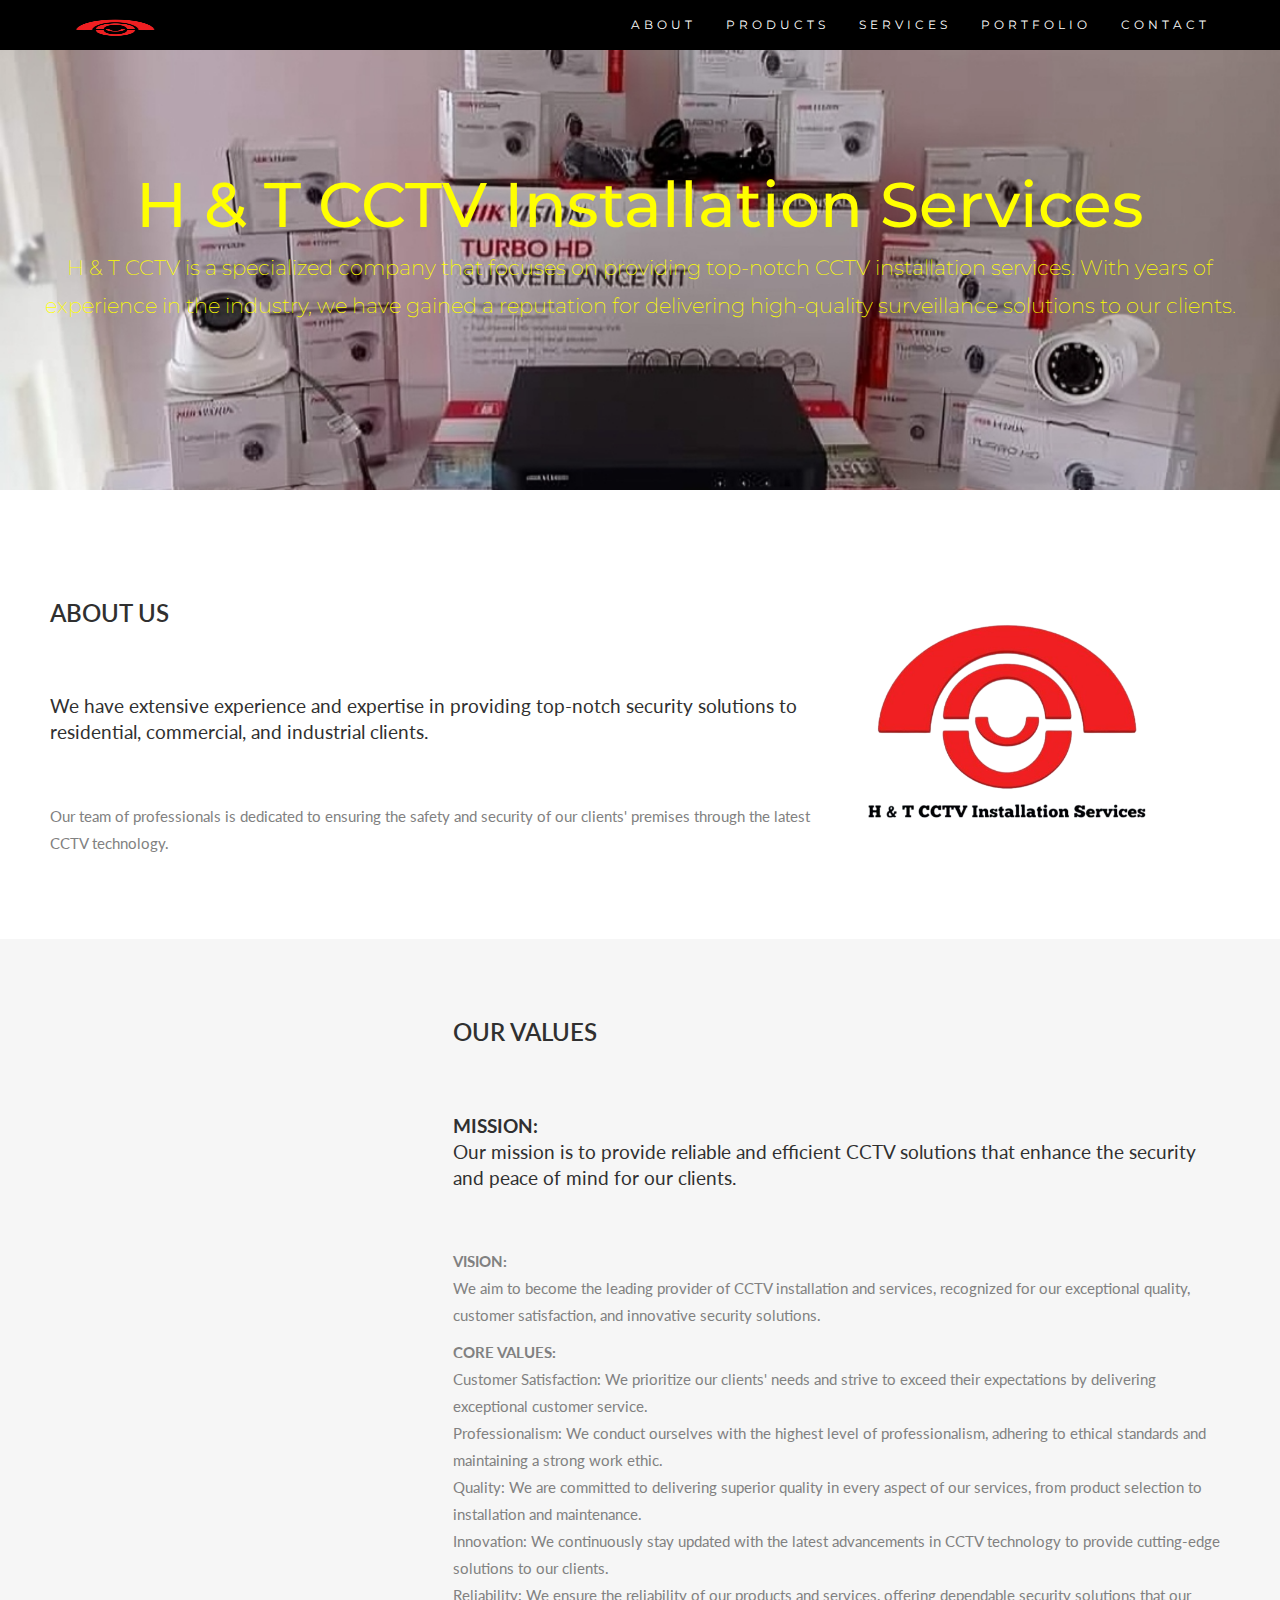
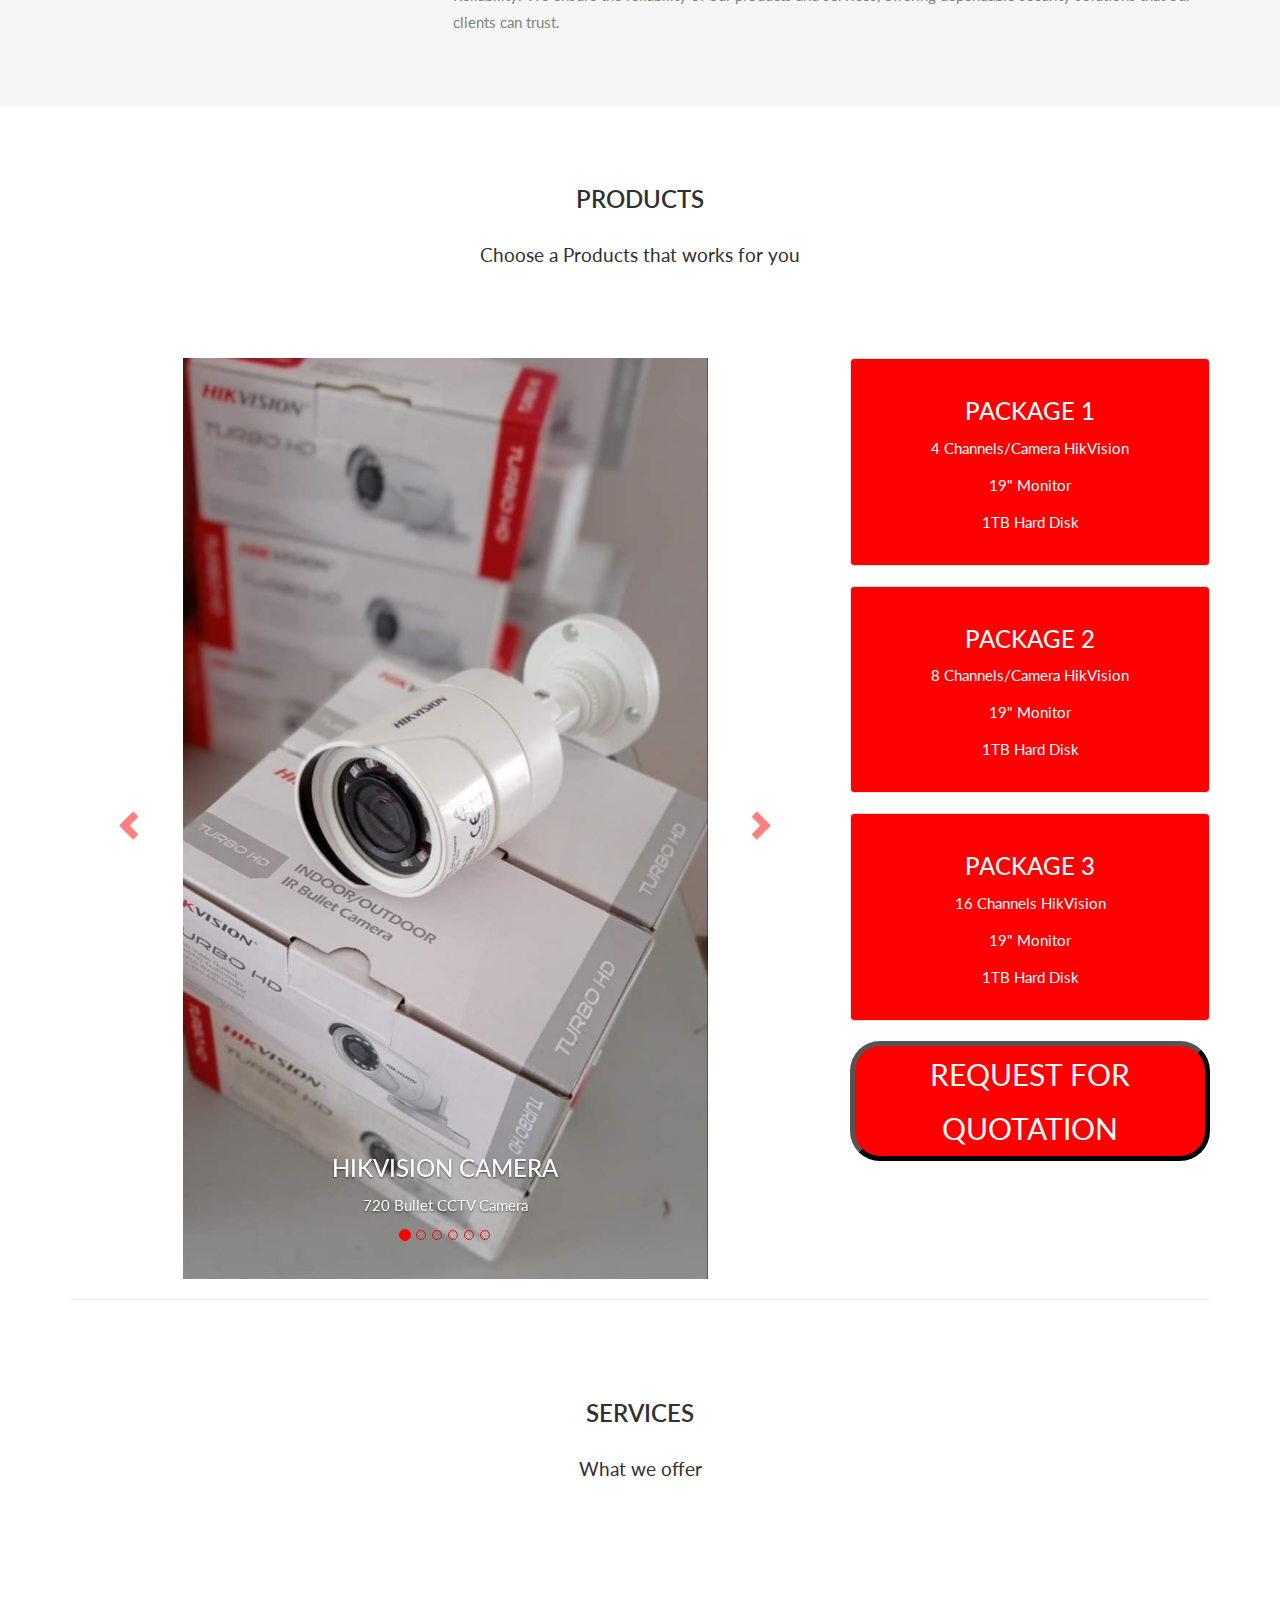
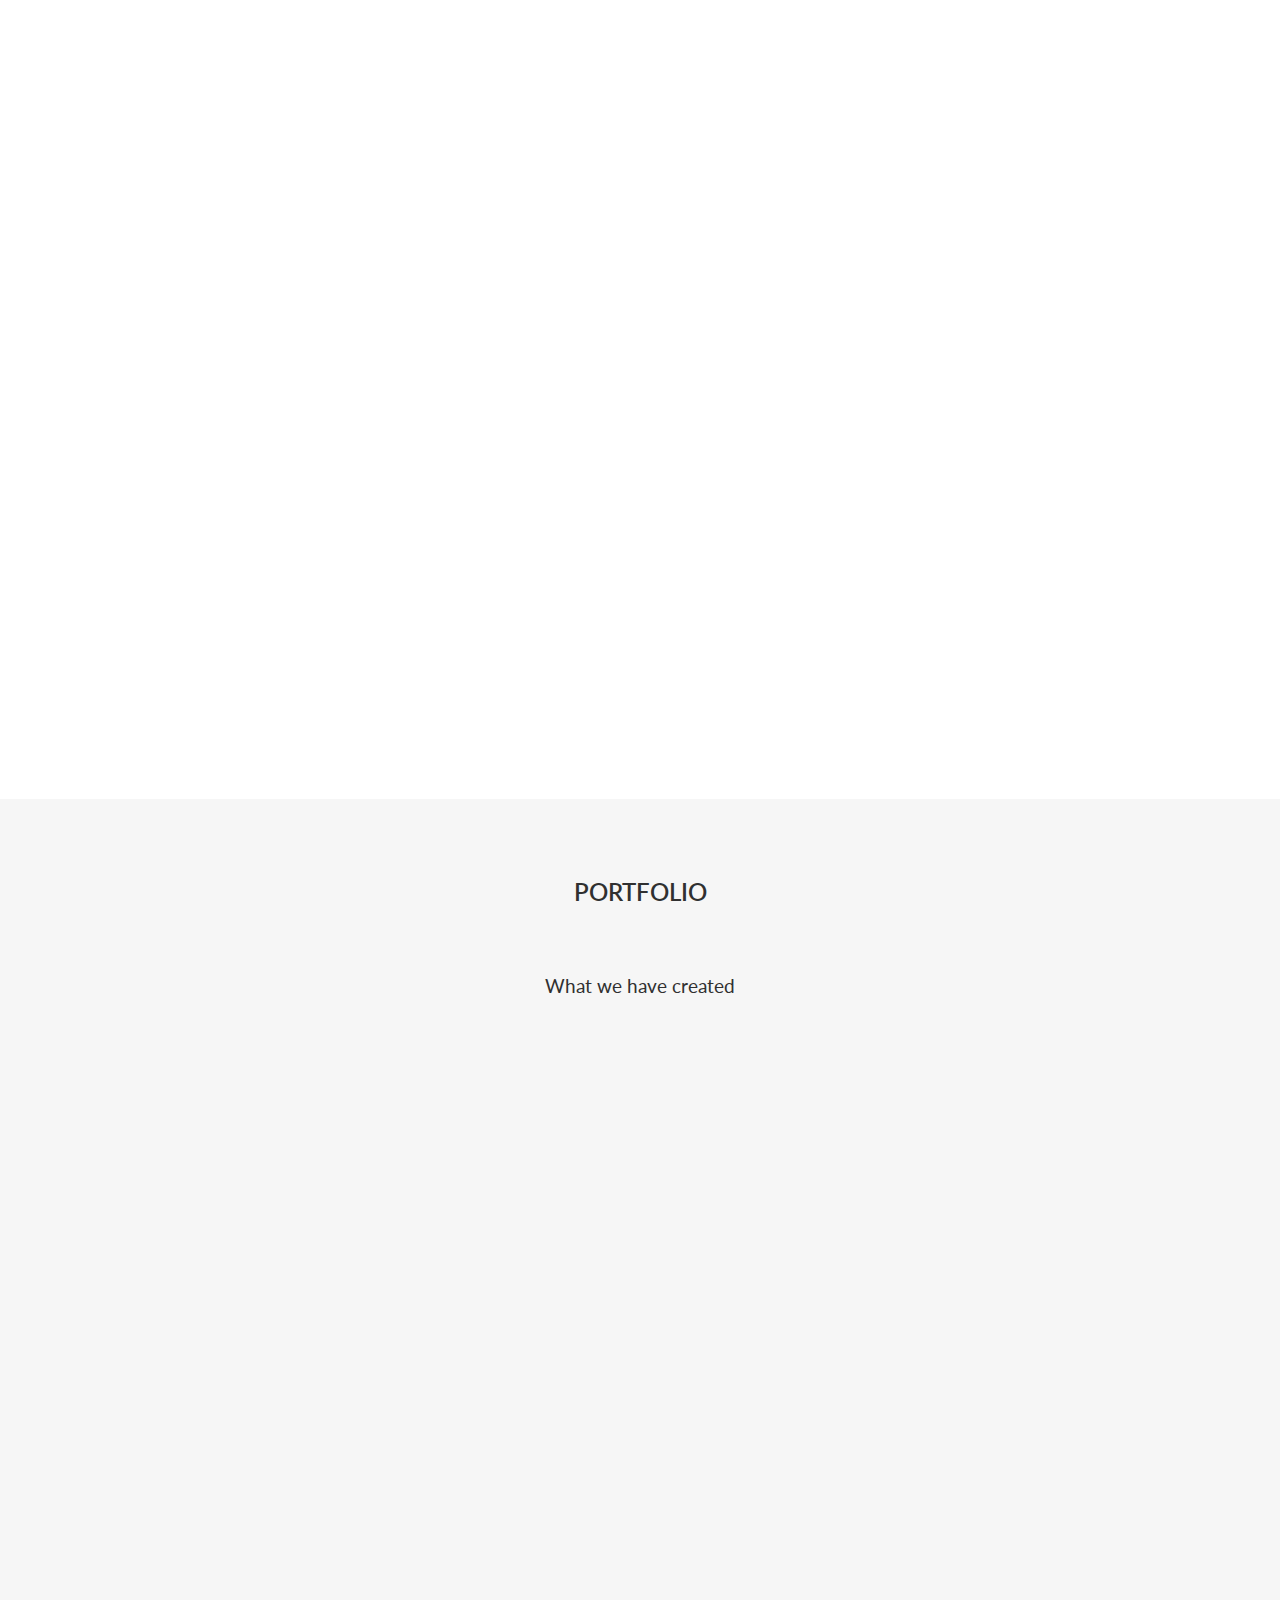
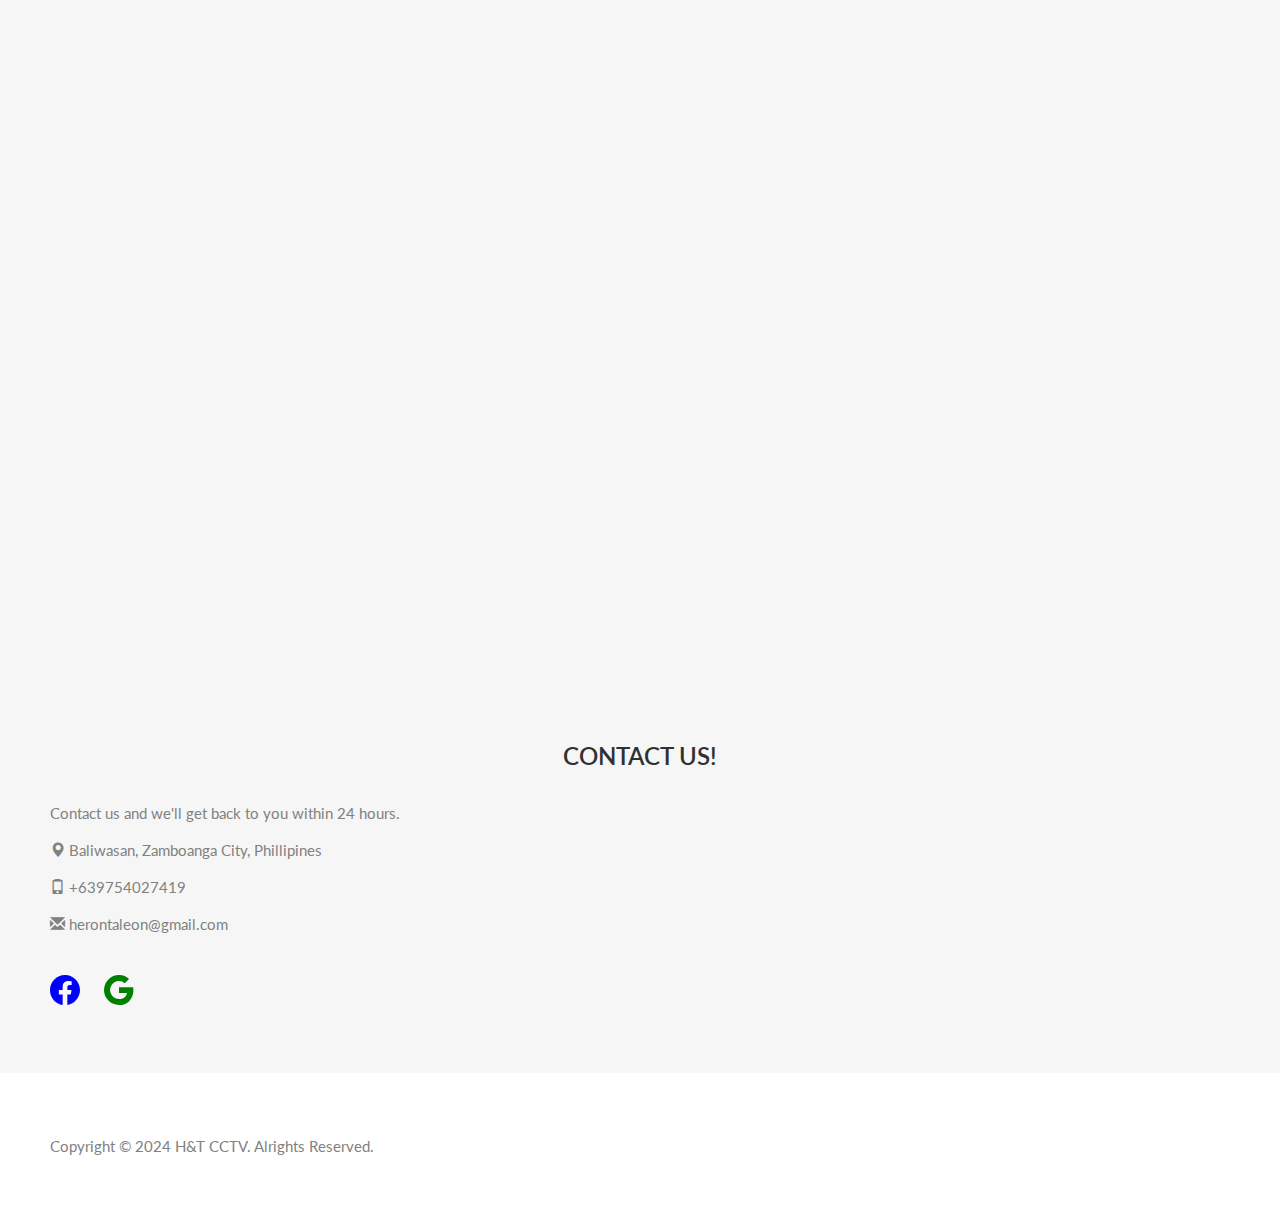
<file: index.html>
<!DOCTYPE html>
<html lang="en">
<head>
  <!-- Theme Made By www.w3schools.com -->
  <title>H & T CCTV Installation Services</title>
  <meta charset="utf-8">
  <meta name="viewport" content="width=device-width, initial-scale=1">
  <link rel="stylesheet" href="https://maxcdn.bootstrapcdn.com/bootstrap/3.4.1/css/bootstrap.min.css">
  <link href="https://fonts.googleapis.com/css?family=Montserrat" rel="stylesheet" type="text/css">
  <link href="https://fonts.googleapis.com/css?family=Lato" rel="stylesheet" type="text/css">
  <link rel="stylesheet" href="template.css">
  <link rel="stylesheet" href="our-team.css">
  
  
  
  
  
  
  <script src="https://ajax.googleapis.com/ajax/libs/jquery/3.7.1/jquery.min.js"></script>
  <script src="https://maxcdn.bootstrapcdn.com/bootstrap/3.4.1/js/bootstrap.min.js"></script>
  
</head>
<body id="myPage" data-spy="scroll" data-target=".navbar" data-offset="60">

<nav class="navbar navbar-default navbar-fixed-top">
  <div class="container">
    <div class="navbar-header">
      <button type="button" class="navbar-toggle" data-toggle="collapse" data-target="#myNavbar">
        <span class="icon-bar"></span>
        <span class="icon-bar"></span>
        <span class="icon-bar"></span>                        
      </button>
      <a class="navbar-brand" href="#myPage">
        <img class="logo-top" src="img/imon.png">
      </a>
    </div>
    <div class="collapse navbar-collapse" id="myNavbar">
      <ul class="nav navbar-nav navbar-right">
        <li><a href="#about">ABOUT</a></li>
        <li><a href="#pricing">PRODUCTS</a></li>
        <li><a href="#services">SERVICES</a></li>
        <li><a href="#portfolio">PORTFOLIO</a></li>
        
        <li><a href="#contact">CONTACT</a></li>
      </ul>
    </div>
  </div>
</nav>


  
  

<div class="jumbotron text-center">
  
  <h1>H & T CCTV Installation Services</h1> 
  <p>
    H & T CCTV is a specialized company that focuses on providing top-notch CCTV installation services. With years of experience in the industry, we have gained a reputation for delivering high-quality surveillance solutions to our clients.
  </p> 
  
</div>

<!-- Container (About Section) -->
<div id="about" class="container-fluid">
  <div class="row">
    <div class="col-sm-8">
      <h2>About Us</h2><br>
      <h4>We have extensive experience and expertise in providing top-notch security solutions to residential, commercial, and industrial clients.</h4><br>
      
      <p>Our team of professionals is dedicated to ensuring the safety and security of our clients' premises through the latest CCTV technology.</p>
      
    
    </div>
    <div class="col-sm-4">
      <img class="logo-about" src="img/imon2.png">
     
    </div>
  </div>
</div>

<div class="container-fluid bg-grey">
  <div class="row">
    <div class="col-sm-4">
      <span class="glyphicon glyphicon- slideanim">
        <img class="values-logo" src="img/values2.png">
      </span>
    </div>
    <div class="col-sm-8">
      <h2>Our Values</h2><br>
      <h4><strong>MISSION:</strong> <br>Our mission is to provide reliable and efficient CCTV solutions that enhance the security and peace of mind for our clients.</h4><br>
      <p><strong>VISION:</strong> <br>We aim to become the leading provider of CCTV installation and services, recognized for our exceptional quality, customer satisfaction, and innovative security solutions.</p>
      
       <p><strong>CORE VALUES:</strong><br> Customer Satisfaction: We prioritize our clients' needs and strive to exceed their expectations by delivering exceptional customer service.<br>
         Professionalism: We conduct ourselves with the highest level of professionalism, adhering to ethical standards and maintaining a strong work ethic.<br>
         Quality: We are committed to delivering superior quality in every aspect of our services, from product selection to installation and maintenance.<br>
         Innovation: We continuously stay updated with the latest advancements in CCTV technology to provide cutting-edge solutions to our clients.<br>
         Reliability: We ensure the reliability of our products and services, offering dependable security solutions that our clients can trust.
       </p>
      
    </div>
  </div>
</div>

<!-- Container (Products Section) -->
<div id="pricing" class="container-fluid">
  <div class="text-center">
    <h2>Products</h2>
    <h4>Choose a Products that works for you</h4>
  </div>
  

</div>
<div class="border-con">
<div class="container">
<div class="row">
  <div class="col-sm-8">
    <div id="myCarousel" class="carousel slide" data-ride="carousel">
      <!-- Indicators -->
      <ol class="carousel-indicators">
        <li data-target="#myCarousel" data-slide-to="0" class="active"></li>
        <li data-target="#myCarousel" data-slide-to="1"></li>
        <li data-target="#myCarousel" data-slide-to="2"></li>
         <li data-target="#myCarousel" data-slide-to="3"></li>
         <li data-target="#myCarousel" data-slide-to="4"></li>
         <li data-target="#myCarousel" data-slide-to="5"></li>
      </ol>

      <!-- Wrapper for slides -->
      <div class="carousel-inner" role="listbox">
        <div class="item active">
          <img src="img/product2.jpg" alt="Image">
          <div class="carousel-caption">
            <h3>HIKVISION CAMERA</h3>
            <p>720 Bullet CCTV Camera</p>
          </div>      
        </div>

        <div class="item">
          <img src="img/product01.jpg" alt="Image">
          <div class="carousel-caption">
            <h3>HIKVISION DVR</h3>
            <p>4,8,16 channel DVR</p>
          </div>      
        </div>
        
         <div class="item">
          <img src="img/product001.jpeg" alt="Image">
          <div class="carousel-caption">
            <h3>N-VISION LED MONITOR</h3>
            <p>19" led Monitor</p>
          </div>      
        </div>
        
            <div class="item">
          <img src="img/product1.jpg" alt="Image">
          <div class="carousel-caption">
            <h3>HIKVISION CAMERA</h3>
            <p>Dome 720 CCTV Camera</p>
          </div>      
        </div>
        
         <div class="item">
          <img src="img/product002.jpg" alt="Image">
          <div class="carousel-caption">
            <h3>Hard DISK DRIVE</h3>
            <p>1TB CCTV HDD</p>
          </div>      
        </div>
        
         <div class="item">
          <img src="img/product003.jpg" alt="Image">
          <div class="carousel-caption">
            <h3>CCTV CABLE</h3>
            <p>Signal CCTV Cables</p>
          </div>      
        </div>
      </div>
   

      <!-- Left and right controls -->
      <a class="left carousel-control" href="#myCarousel" role="button" data-slide="prev">
        <span class="glyphicon glyphicon-chevron-left" aria-hidden="true"></span>
        <span class="sr-only">Previous</span>
      </a>
      <a class="right carousel-control" href="#myCarousel" role="button" data-slide="next">
        <span class="glyphicon glyphicon-chevron-right" aria-hidden="true"></span>
        <span class="sr-only">Next</span>
      </a>
    </div>
  </div>
  <div class="col-sm-4">
    <div class="well">
      <h3>PACKAGE 1</h3>
      <p>4 Channels/Camera HikVision</p>
      <p>19" Monitor</p>
      <p>1TB Hard Disk</p>
      
    </div>
    <div class="well">
      
       <h3>PACKAGE 2</h3>
      <p>8 Channels/Camera HikVision</p>
      <p>19" Monitor</p>
      <p>1TB Hard Disk</p>
       
    </div> 
    <div class="well">
       <h3>PACKAGE 3</h3>
        <p>16 Channels HikVision</p>
         <p>19" Monitor</p>
          <p>1TB Hard Disk</p>
    </div>
    
     
      <a href="https://docs.google.com/forms/d/e/1FAIpQLSddpCe4mUjM_wic-1g5SRvRnNDe8ZgSb0QLu03D4eHTQz943w/viewform"><button class="btn-quotation">
         REQUEST FOR QUOTATION
</button>
</a> 
    
  </div>
</div>
<hr>
</div>
</div>

<!-- Container (Services Section) -->
<div id="services" class="container-fluid text-center">
  <h2>SERVICES</h2>
  <h4>What we offer</h4>
  <br>
  <div class="row slideanim">
    <div class="col-sm-4">
      <span class="glyphicon glyphicon-off logo-small"></span>
      <h4>INSTALLATION</h4>
      <p>Installing a CCTV camera can be a grand way to improve securing in your home or business. </p>
      
    </div>
    <div class="col-sm-4">
     
<svg xmlns="http://www.w3.org/2000/svg" width="40" height="40" fill="red" class="bi bi-eye-fill" viewBox="0 0 16 16">
  <path d="M10.5 8a2.5 2.5 0 1 1-5 0 2.5 2.5 0 0 1 5 0"/>
  <path d="M0 8s3-5.5 8-5.5S16 8 16 8s-3 5.5-8 5.5S0 8 0 8m8 3.5a3.5 3.5 0 1 0 0-7 3.5 3.5 0 0 0 0 7"/>
</svg>
      
      <h4>SURVEILLANCE SYSTEM</h4>
      <p>Having a closed-circuit television (CCTV) camera installed inside your home or business shall a great way go improve security and protect yourself, their our, also your property. By installing CCTV photographic around your property, you can see clearly at all angles, therefore that if one does try to break in or otherwise set harm to yours press your my, you will become able to capture photographic evidence that able be used as evidence to court.</p>
    </div>
    <div class="col-sm-4">
      <span class="glyphicon glyphicon-lock logo-small"></span>
      <h4>MAINTENANCE</h4>
      <p>Closed-circuit television or CCTV maintenance is a preventive measure to ensure that surveillance equipment is operational. It is performed by security and facility teams to pre-identify defects and damages to avoid substandard performance and expensive damage costs.</p>
    </div>
  </div>
  <br><br>
  <div class="row slideanim">
    <div class="col-sm-4">
      <svg xmlns="http://www.w3.org/2000/svg" width="40" height="40" fill="red" class="bi bi-arrow-up-square-fill" viewBox="0 0 16 16">
  <path d="M2 16a2 2 0 0 1-2-2V2a2 2 0 0 1 2-2h12a2 2 0 0 1 2 2v12a2 2 0 0 1-2 2zm6.5-4.5V5.707l2.146 2.147a.5.5 0 0 0 .708-.708l-3-3a.5.5 0 0 0-.708 0l-3 3a.5.5 0 1 0 .708.708L7.5 5.707V11.5a.5.5 0 0 0 1 0"/>
</svg>

      <h4>UPGRADES</h4>
      <p>Every CCTV security system should be updated every half a decade. If it’s been five years since you last updated your system, consider this post as a friendly reminder to do so. Updating your CCTV security system every five years is important. </p>
    </div>
    
    <div class="col-sm-4">
      <span class="glyphicon glyphicon-wrench logo-small"></span>
      <h4 style="color:#303030;">REPAIR OR TROUBLESHOOT</h4>
      <p>CCTV maintenance is a crucial step in ensuring your surveillance system is always up and running. Proactive servicing prevents equipment failure, keeping your surveillance system fully operational.</p>
    </div>
  <a href="https://docs.google.com/forms/d/e/1FAIpQLSddpCe4mUjM_wic-1g5SRvRnNDe8ZgSb0QLu03D4eHTQz943w/viewform">
    <button class="btn-quotation">
         REQUEST FOR A SERVICES
</button>
    </a>
    
    
  </div>
</div>

<!-- Container (Portfolio Section) -->
<div id="portfolio" class="container-fluid text-center bg-grey">
  <h2>Portfolio</h2><br>
  <h4>What we have created</h4>
  <div class="row text-center slideanim">
    <div class="col-sm-4">
      <div class="thumbnail">
        <img src="img/malangas.jpg" alt="Malangas" width="400" height="300">
        <p><strong>NFA Malangas Branch</strong></p>
        <p>Installed 8 Channel HikVision</p>
      </div>
    </div>
    <div class="col-sm-4">
      <div class="thumbnail">
        <img src="img/oakley.jpg" alt="New York" width="400" height="300">
        <p><strong>Oakley KCC Branch</strong></p>
        <p>Installed 8 Channel HikVision</p>
      </div>
    </div>
    <div class="col-sm-4">
      <div class="thumbnail">
        <img src="img/lunzuran.jpg" alt="San Francisco" width="400" height="300">
        <p><strong>LUNZURAN Z.C</strong></p>
        <p>Installed 16 Channel HikVision</p>
      </div>
    </div>
    
  </div>
  <div class="row text-center slideanim">
    <div class="col-sm-4">
      <div class="thumbnail">
        <img src="img/lnsc.jpg" alt="Malangas" width="400" height="300">
        <p><strong>LNSC Laptops</strong></p>
        <p>Installed 4 Channel HikVision</p>
      </div>
    </div>
    <div class="col-sm-4">
      <div class="thumbnail">
        <img src="img/baliwasan.jpg" alt="New York" width="400" height="300">
        <p><strong>BALIWASAN Z.C</strong></p>
        <p>Troubleshoot and Repair</p>
      </div>
    </div>
    <div class="col-sm-4">
      <div class="thumbnail">
        <img src="img/tetuan.jpg" alt="San Francisco" width="400" height="300">
        <p><strong>TETUAN Z.C</strong></p>
        <p>Installed 4 Channel HikVision</p>
      </div>
    </div>
    
  </div>
  
  <div class="row text-center slideanim">
    <div class="col-sm-4">
      <div class="thumbnail">
        <img src="img/kasanyangan.jpg" alt="Malangas" width="400" height="300">
        <p><strong>KASANYANGAN Z.C</strong></p>
        <p>Installed 8 Channel HikVision</p>
      </div>
    </div>
    <div class="col-sm-4">
      <div class="thumbnail">
        <img src="img/ipil.jpg" alt="New York" width="400" height="300">
        <p><strong>NFA Ipil Branch</strong></p>
        <p>Installed 8 Channel HikVision</p>
      </div>
    </div>
    <div class="col-sm-4">
      <div class="thumbnail">
        <img src="img/tumaga.jpg" alt="San Francisco" width="400" height="300">
        <p><strong>TUMAGA Z.C</strong></p>
        <p>Installed 4 Channel HikVision</p>
      </div>
    </div>
    
  <br>
  <a href="profolio.html" target="_blank"><button class="btn btn-default btn-lg">View More</button></a>
  
    
  </div>
  <br>
  
  
</div>



<!-- Container (Our team Section) -->
<div class="container" style="display:none;">
  <div id="contact" class="container-fluid bg-white">
  <h2 class="text-center">OUR TEAM</h2>
  <br>
  <div id="myCarousel" class="carousel slide" data-ride="carousel">
    <!-- Indicators -->
    <ol class="carousel-indicators">
      <li data-target="#myCarousel" data-slide-to="0" class="active"></li>
      <li data-target="#myCarousel" data-slide-to="1"></li>
      <li data-target="#myCarousel" data-slide-to="2"></li>
      <li data-target="#myCarousel" data-slide-to="3"></li>
    </ol>

    <!-- Wrapper for slides -->
    <div class="carousel-inner" role="listbox">

      <div class="item active">
        <img class="team-img" src="img/owner.png" alt="Avatar" width="460" height="345">
      
        <div class="team-name">
          <h3>Heron Taleon</h3>
          <p>H & T CCTV Owner</p>
        </div>
      </div>

      <div class="item">
         <img class="team-img" src="img/installer1.png" alt="Avatar" width="460" height="345">
        
        <div class="team-name">
          <h3>Rogelio Tanador</h3>
          <p>H & T CCTV Installer</p>
        </div>
      </div>
    
      <div class="item">
        <img class="team-img" src="img/owner.png" alt="Avatar" width="460" height="345">
      
        <div class="team-name">
          <h3>Heron Taleon</h3>
          <p>H & T CCTV Owner</p>
        </div>
      </div>

      <div class="item">
         <img class="team-img" src="img/owner.png" alt="Avatar" width="460" height="345">
       
        <div class="team-name">
          <h3>Heron Taleon</h3>
          <p>H & T CCTV Owner</p>
        </div>
        
      </div>
  
    </div>

    <!-- Left and right controls -->
    <a class="left carousel-control" href="#myCarousel" role="button" data-slide="prev">
      <span class="glyphicon glyphicon-chevron-left" aria-hidden="true"></span>
      <span class="sr-only">Previous</span>
    </a>
    <a class="right carousel-control" href="#myCarousel" role="button" data-slide="next">
      <span class="glyphicon glyphicon-chevron-right" aria-hidden="true"></span>
      <span class="sr-only">Next</span>
    </a>
  </div>
</div>
</div>









<!-- Container (Contact Section) -->
<div id="contact" class="container-fluid bg-grey">
  <h2 class="text-center">CONTACT US!</h2>
  <div class="row">
    <div class="col-sm-5">
      <p>Contact us and we'll get back to you within 24 hours.</p>
      <p><span class="glyphicon glyphicon-map-marker"></span> Baliwasan, Zamboanga City, Phillipines</p>
      <p><span class="glyphicon glyphicon-phone"></span> +639754027419</p>
      <p><span class="glyphicon glyphicon-envelope"></span> herontaleon@gmail.com</p><br>
     <div>
<div class="icon-social">    
<a href="https://m.facebook.com/profile.php/?id=100083100829086&name=xhp_nt__fb__action__open_user">
<svg xmlns="http://www.w3.org/2000/svg" width="30" height="30" fill="blue" class="bi bi-facebook" viewBox="0 0 16 16">
  <path d="M16 8.049c0-4.446-3.582-8.05-8-8.05C3.58 0-.002 3.603-.002 8.05c0 4.017 2.926 7.347 6.75 7.951v-5.625h-2.03V8.05H6.75V6.275c0-2.017 1.195-3.131 3.022-3.131.876 0 1.791.157 1.791.157v1.98h-1.009c-.993 0-1.303.621-1.303 1.258v1.51h2.218l-.354 2.326H9.25V16c3.824-.604 6.75-3.934 6.75-7.951"/>
</svg>
</a>
</div>   



<div class="icon-social">  
<a href="https://mail.google.com/mail/mu/mp/524/#co" target=”_blank”>
<svg xmlns="http://www.w3.org/2000/svg" width="30" height="30" fill="green" class="bi bi-google" viewBox="0 0 16 16">
  <path d="M15.545 6.558a9.4 9.4 0 0 1 .139 1.626c0 2.434-.87 4.492-2.384 5.885h.002C11.978 15.292 10.158 16 8 16A8 8 0 1 1 8 0a7.7 7.7 0 0 1 5.352 2.082l-2.284 2.284A4.35 4.35 0 0 0 8 3.166c-2.087 0-3.86 1.408-4.492 3.304a4.8 4.8 0 0 0 0 3.063h.003c.635 1.893 2.405 3.301 4.492 3.301 1.078 0 2.004-.276 2.722-.764h-.003a3.7 3.7 0 0 0 1.599-2.431H8v-3.08z"/>
</svg>
</a>
</div>   

</div>

    </div>
    
  </div>
</div>
<div class="container-fluid bg-black">
  <div row="text-center">
  <p>Copyright © 2024 H&T CCTV. Alrights Reserved. </p>
  </div>
</div>




  
  




<script>
$(document).ready(function(){
  // Add smooth scrolling to all links in navbar + footer link
  $(".navbar a, footer a[href='#myPage']").on('click', function(event) {
    // Make sure this.hash has a value before overriding default behavior
    if (this.hash !== "") {
      // Prevent default anchor click behavior
      event.preventDefault();

      // Store hash
      var hash = this.hash;

      // Using jQuery's animate() method to add smooth page scroll
      // The optional number (900) specifies the number of milliseconds it takes to scroll to the specified area
      $('html, body').animate({
        scrollTop: $(hash).offset().top
      }, 900, function(){
   
        // Add hash (#) to URL when done scrolling (default click behavior)
        window.location.hash = hash;
      });
    } // End if
  });
  
  $(window).scroll(function() {
    $(".slideanim").each(function(){
      var pos = $(this).offset().top;

      var winTop = $(window).scrollTop();
        if (pos < winTop + 600) {
          $(this).addClass("slide");
        }
    });
  });
})
</script>

</body>
</html>
</file>
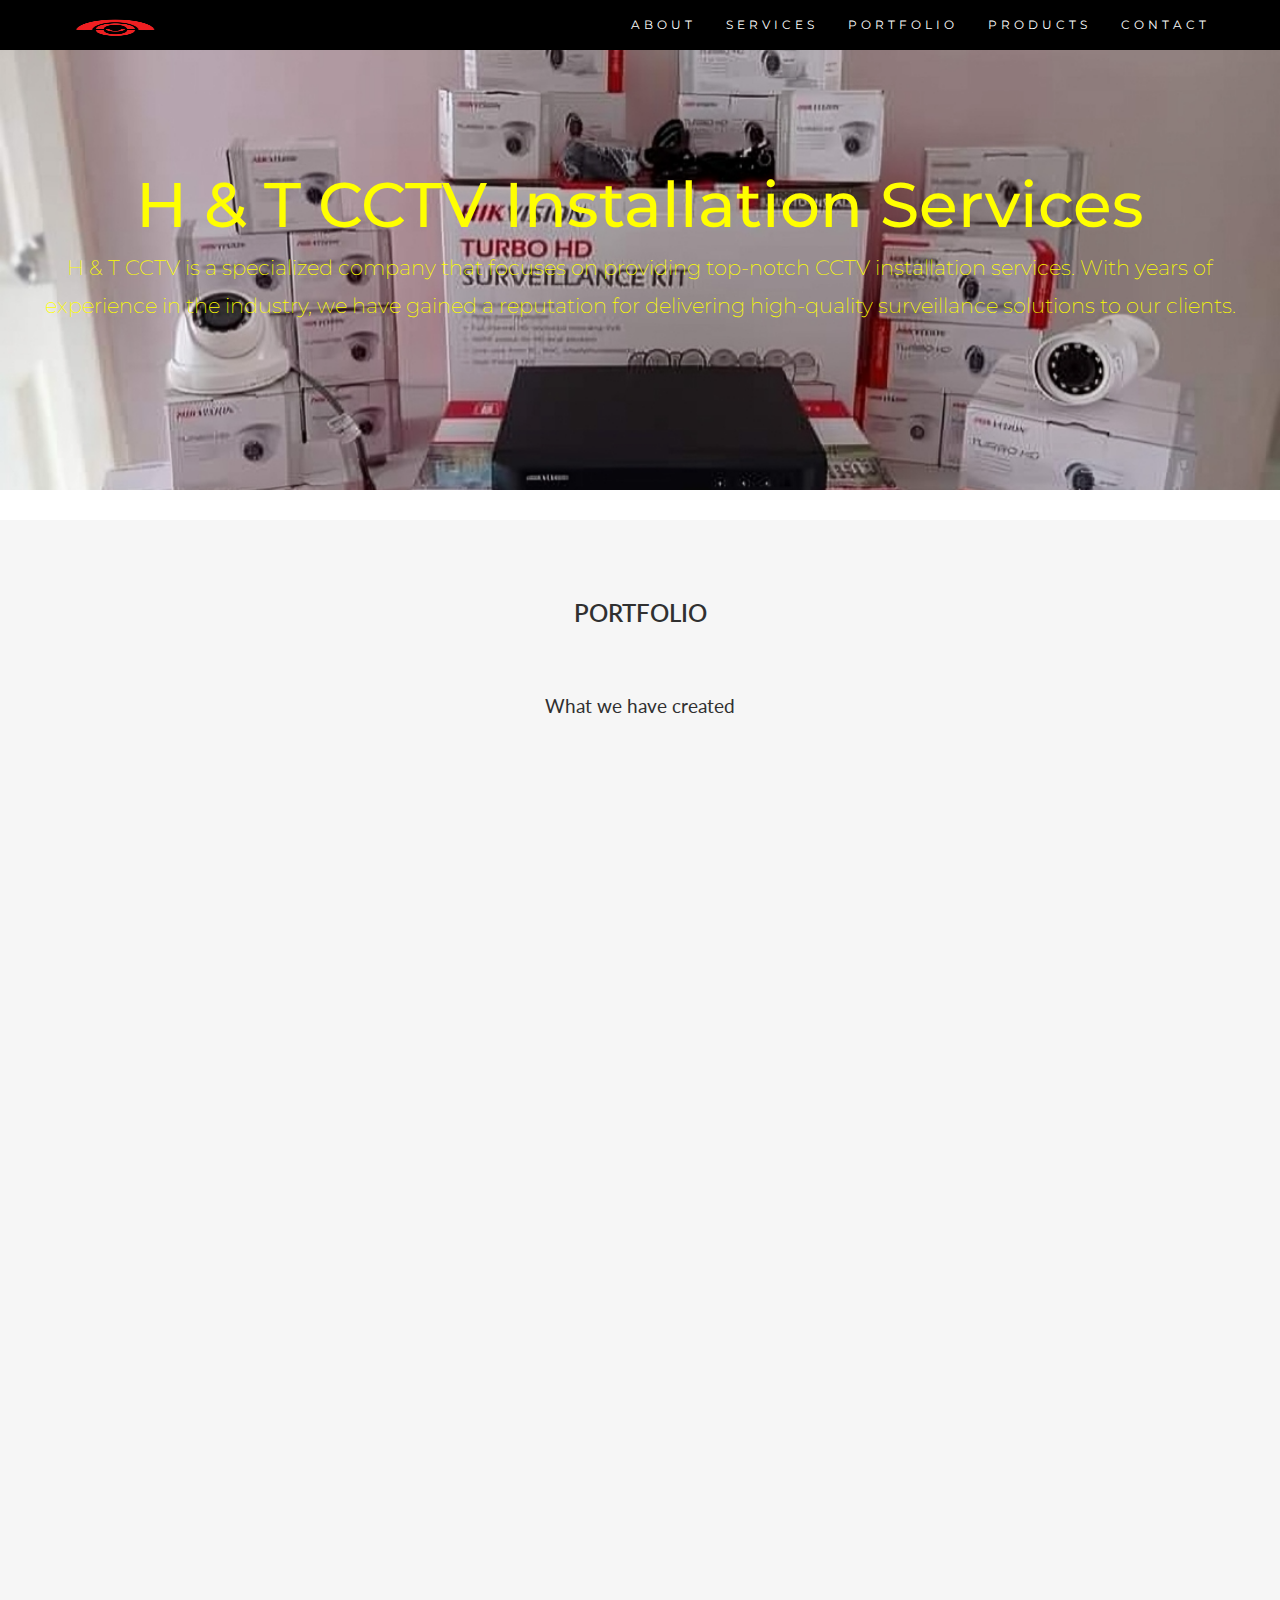
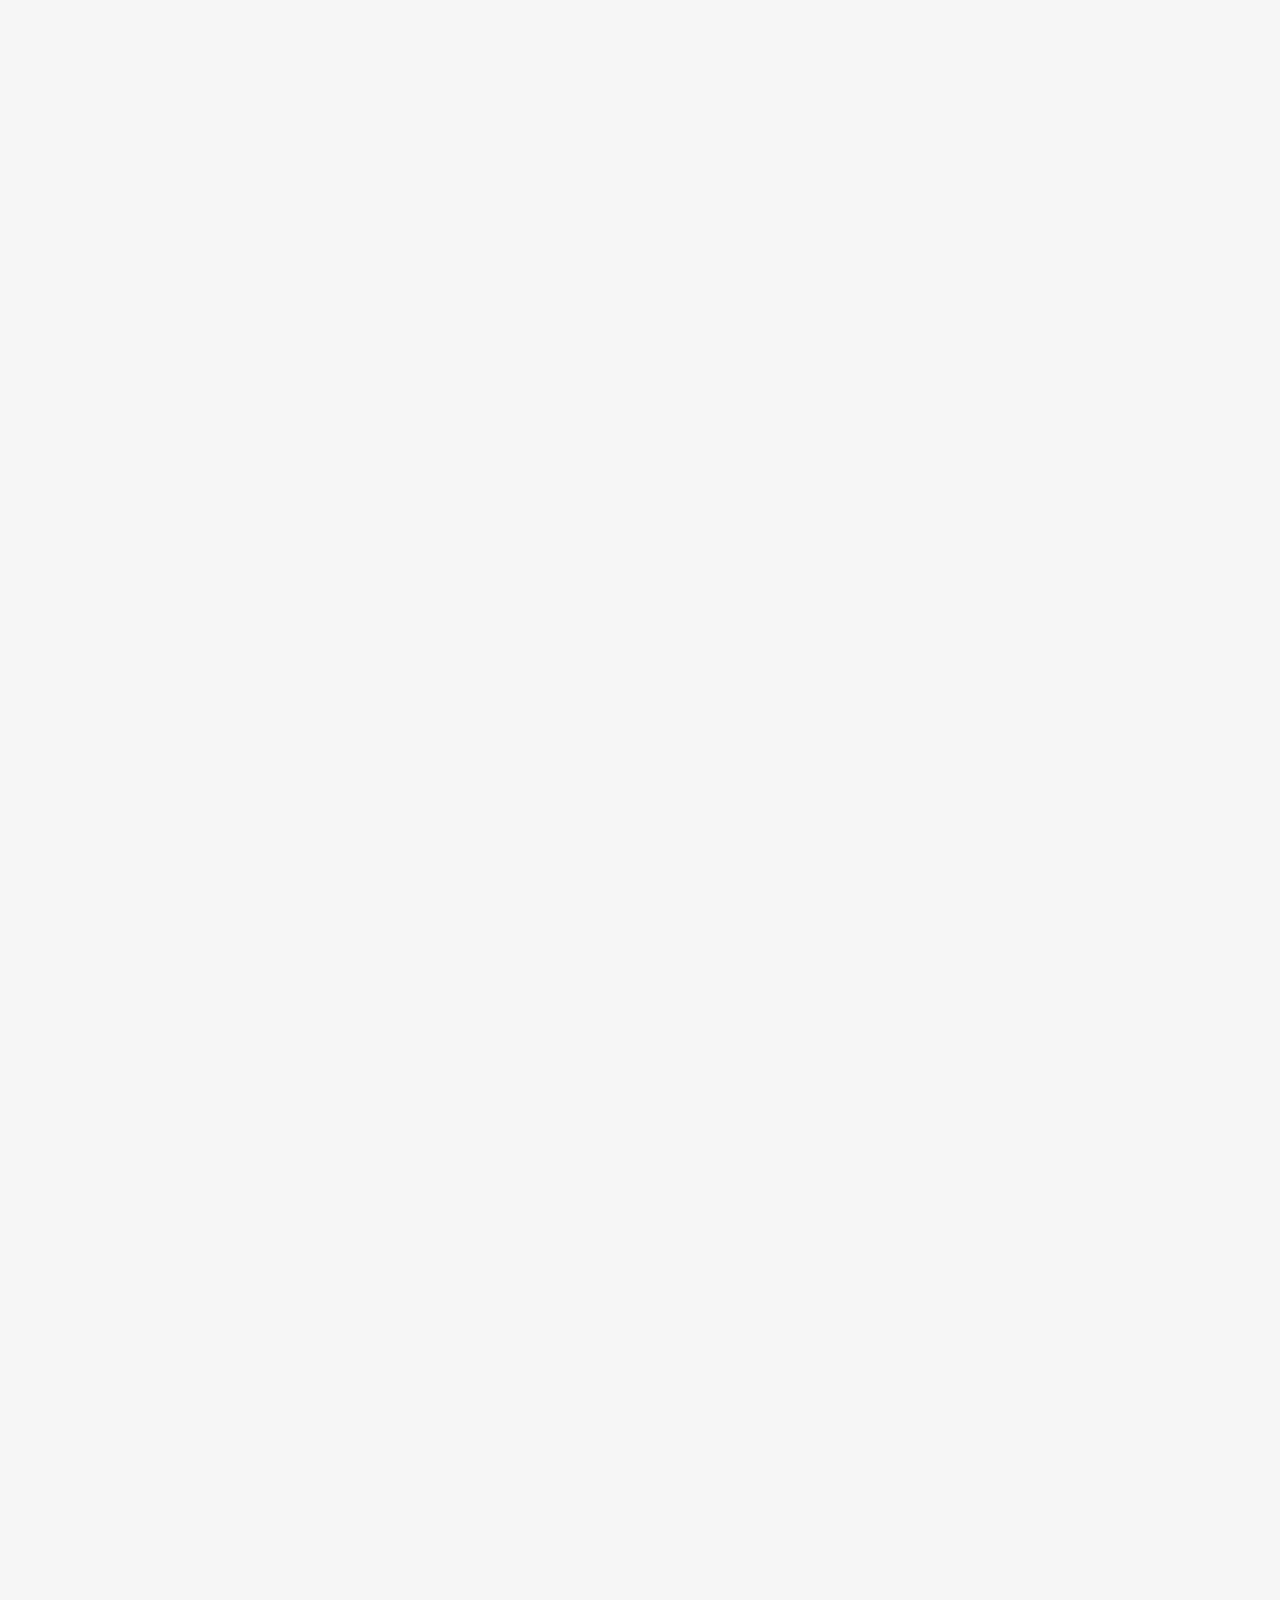
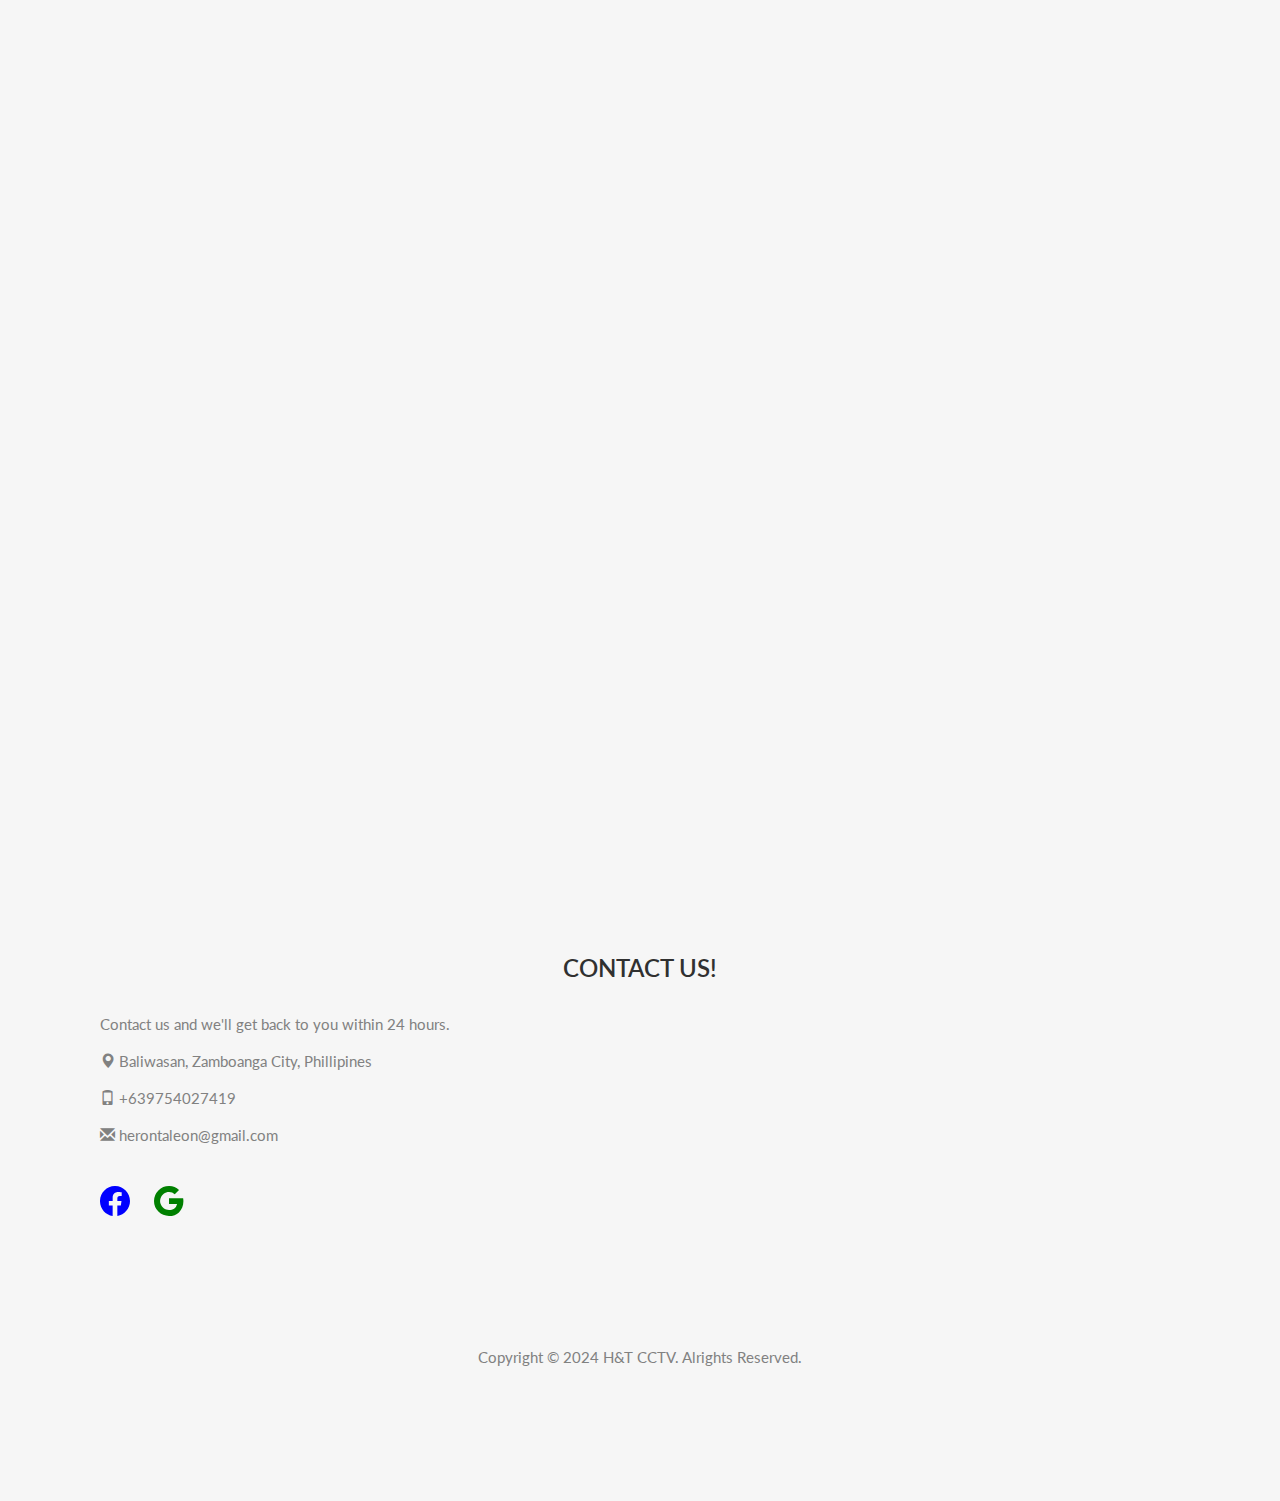
<file: profolio.html>
<!DOCTYPE html>
<html lang="en">
<head>
  <!-- Theme Made By www.w3schools.com -->
  <title>H & T CCTV Installation Services</title>
  <meta charset="utf-8">
  <meta name="viewport" content="width=device-width, initial-scale=1">
  <link rel="stylesheet" href="https://maxcdn.bootstrapcdn.com/bootstrap/3.4.1/css/bootstrap.min.css">
  <link href="https://fonts.googleapis.com/css?family=Montserrat" rel="stylesheet" type="text/css">
  <link href="https://fonts.googleapis.com/css?family=Lato" rel="stylesheet" type="text/css">
  <link rel="stylesheet" href="template.css">
  <link rel="stylesheet" href="our-team.css">
  
  
  
  
  
  
  <script src="https://ajax.googleapis.com/ajax/libs/jquery/3.7.1/jquery.min.js"></script>
  <script src="https://maxcdn.bootstrapcdn.com/bootstrap/3.4.1/js/bootstrap.min.js"></script>
  
</head>
<body id="myPage" data-spy="scroll" data-target=".navbar" data-offset="60">

<nav class="navbar navbar-default navbar-fixed-top">
  <div class="container">
    <div class="navbar-header">
      <button type="button" class="navbar-toggle" data-toggle="collapse" data-target="#myNavbar">
        <span class="icon-bar"></span>
        <span class="icon-bar"></span>
        <span class="icon-bar"></span>                        
      </button>
      <a class="navbar-brand" href="index.html">
        <img class="logo-top" src="img/imon.png">
      </a>
    </div>
    <div class="collapse navbar-collapse" id="myNavbar">
      <ul class="nav navbar-nav navbar-right">
        <li><a href="index.html">ABOUT</a></li>
        <li><a href="index.html">SERVICES</a></li>
        <li><a href="#portfolio">PORTFOLIO</a></li>
        <li><a href="index.html">PRODUCTS</a></li>
        <li><a href="index.html">CONTACT</a></li>
      </ul>
    </div>
  </div>
</nav>




<div class="jumbotron text-center">
  
  <h1>H & T CCTV Installation Services</h1> 
  <p>
    H & T CCTV is a specialized company that focuses on providing top-notch CCTV installation services. With years of experience in the industry, we have gained a reputation for delivering high-quality surveillance solutions to our clients.
  </p> 
  
</div>

  
<!-- Container (Portfolio Section) -->
<div id="portfolio" class="container-fluid text-center bg-grey">
  <h2>Portfolio</h2><br>
  <h4>What we have created</h4>
  <div class="row text-center slideanim">
    <div class="col-sm-4">
      <div class="thumbnail">
        <img src="img/malangas.jpg" alt="Malangas" width="400" height="300">
        <p><strong>NFA Malangas Branch</strong></p>
        <p>Installed 8 Channel HikVision</p>
      </div>
    </div>
    <div class="col-sm-4">
      <div class="thumbnail">
        <img src="img/oakley.jpg" alt="New York" width="400" height="300">
        <p><strong>Oakley KCC Branch</strong></p>
        <p>Installed 8 Channel HikVision</p>
      </div>
    </div>
    <div class="col-sm-4">
      <div class="thumbnail">
        <img src="img/lunzuran.jpg" alt="San Francisco" width="400" height="300">
        <p><strong>LUNZURAN Z.C</strong></p>
        <p>Installed 16 Channel 8 Camera HikVision</p>
      </div>
    </div>
    
  </div>
  <div class="row text-center slideanim">
    <div class="col-sm-4">
      <div class="thumbnail">
        <img src="img/lnsc.jpg" alt="Malangas" width="400" height="300">
        <p><strong>LNSC Laptops</strong></p>
        <p>Installed 4 Channel HikVision</p>
      </div>
    </div>
    <div class="col-sm-4">
      <div class="thumbnail">
        <img src="img/baliwasan.jpg" alt="New York" width="400" height="300">
        <p><strong>BALIWASAN Z.C</strong></p>
        <p>Troubleshoot and Repair</p>
      </div>
    </div>
    <div class="col-sm-4">
      <div class="thumbnail">
        <img src="img/tetuan.jpg" alt="San Francisco" width="400" height="300">
        <p><strong>TETUAN Z.C</strong></p>
        <p>Installed 4 Channel 8 Camera HikVision</p>
      </div>
    </div>
    
  </div>
  
  <div class="row text-center slideanim">
    <div class="col-sm-4">
      <div class="thumbnail">
        <img src="img/kasanyangan.jpg" alt="Malangas" width="400" height="300">
        <p><strong>KASANYANGAN Z.C</strong></p>
        <p>Installed 8 Channel HikVision</p>
      </div>
    </div>
    <div class="col-sm-4">
      <div class="thumbnail">
        <img src="img/ipil.jpg" alt="New York" width="400" height="300">
        <p><strong>NFA Ipil Branch</strong></p>
        <p>Installed 8 Channel HikVision</p>
      </div>
    </div>
    <div class="col-sm-4">
      <div class="thumbnail">
        <img src="img/tumaga.jpg" alt="San Francisco" width="400" height="300">
        <p><strong>TUMAGA Z.C</strong></p>
        <p>Installed 4 Channel HikVision</p>
      </div>
    </div>
    
    <div class="col-sm-4">
      <div class="thumbnail">
        <img src="img/sunglass.jpg" alt="San Francisco" width="400" height="300">
        <p><strong>SUNGLASS HAVEN KCC BRANCH</strong></p>
        <p>Installed 4 Channel HikVision</p>
      </div>
    </div>
    
    <div class="col-sm-4">
      <div class="thumbnail">
        <img src="img/mercedes.jpg" alt="San Francisco" width="400" height="300">
        <p><strong>MERCEDES Z.C</strong></p>
        <p>Installed 8 Channel HikVision</p>
      </div>
    </div>
    
    <div class="col-sm-4">
      <div class="thumbnail">
        <img src="img/sanroque.jpg" alt="San Francisco" width="400" height="300">
        <p><strong>SAN ROQUE Z.C</strong></p>
        <p>Installed 4 Channel HikVision</p>
      </div>
    </div>
    
    <div class="col-sm-4">
      <div class="thumbnail">
        <img src="img/boalan.jpg" alt="San Francisco" width="400" height="300">
        <p><strong>BOALAN Z.C</strong></p>
        <p>Installed 4 Channel HikVision</p>
      </div>
    </div>
    
    <div class="col-sm-4">
      <div class="thumbnail">
        <img src="img/baliwasan2.jpg" alt="San Francisco" width="400" height="300">
        <p><strong>BALIWASAN Z.C</strong></p>
        <p>Installed 8 Channel HikVision</p>
      </div>
    </div>
    
     <div class="col-sm-4">
      <div class="thumbnail">
        <img src="img/countryfried.jpg" alt="San Francisco" width="400" height="300">
        <p><strong>COUNTRY FRIED CHICKEN THOMAS CLAUDIO BRANCH</strong></p>
        <p>Installed 4 Channel HikVision</p>
      </div>
    </div>
    
      <div class="col-sm-4">
      <div class="thumbnail">
        <img src="img/dipolog.jpg" alt="San Francisco" width="400" height="300">
        <p><strong>NFA DIPOLOG BRANCH</strong></p>
        <p>Installed 8 Channel HikVision</p>
      </div>
    </div>
    
      <div class="col-sm-4">
      <div class="thumbnail">
        <img src="img/pagadian.jpg" alt="San Francisco" width="400" height="300">
        <p><strong>NFA PAGADIAN BRANCH</strong></p>
        <p>Installed 8 Channel HikVision</p>
      </div>
    </div>
    
       <div class="col-sm-4">
      <div class="thumbnail">
        <img src="img/culianan.jpg" alt="San Francisco" width="400" height="300">
        <p><strong>CULIANAN Z.C</strong></p>
        <p>Installed 4 Channel HikVision</p>
      </div>
    </div>
    
      <div class="col-sm-4">
      <div class="thumbnail">
        <img src="img/miniso.jpg" alt="San Francisco" width="400" height="300">
        <p><strong>MINISO KCC BRANCH</strong></p>
        <p>Installed 20 Channel HikVision</p>
      </div>
    </div>
    
      <div class="col-sm-4">
      <div class="thumbnail">
        <img src="img/tumaga2.jpg" alt="San Francisco" width="400" height="300">
        <p><strong>TUMAGA Z.C</strong></p>
        <p>Installed 8 Channel HikVision</p>
      </div>
    </div>
    
     <div class="col-sm-4">
      <div class="thumbnail">
        <img src="img/tetuan2.jpg" alt="San Francisco" width="400" height="300">
        <p><strong>TETUAN RESIDENTIAL Z.C</strong></p>
        <p>Installed 8 Channel HikVision</p>
      </div>
    </div>
    
      <div class="col-sm-4">
      <div class="thumbnail">
        <img src="img/prime.jpg" alt="San Francisco" width="400" height="300">
        <p><strong>PRIME MEDICAL CLINIC</strong></p>
        <p>Installed 4 Channel HikVision</p>
      </div>
    </div>
    
      <div class="col-sm-4">
      <div class="thumbnail">
        <img src="img/korean.jpg" alt="San Francisco" width="400" height="300">
        <p><strong>KOREAN LOOK BEAUTY CLINIC KCC BRANCH</strong></p>
        <p>Installed 4 Channel w/ Audio HikVision</p>
      </div>
    </div>
    
      <div class="col-sm-4">
      <div class="thumbnail">
        <img src="img/lunzuran2.jpg" alt="San Francisco" width="400" height="300">
        <p><strong>LUNZURAN RESIDENTIAL Z.C</strong></p>
        <p>Installed 4 Channel HikVision</p>
      </div>
    </div>
    
      <div class="col-sm-4">
      <div class="thumbnail">
        <img src="img/sinunuk.jpg" alt="San Francisco" width="400" height="300">
        <p><strong>SINUNUK RESIDENTIAL Z.C</strong></p>
        <p>Installed 4 Channel HikVision</p>
      </div>
    </div>
    
      <div class="col-sm-4">
      <div class="thumbnail">
        <img src="img/curuan.jpg" alt="San Francisco" width="400" height="300">
        <p><strong>CURUAN COMMERCIAL STORE Z.C</strong></p>
        <p>Installed 8 Channel HikVision</p>
      </div>
    </div>
    
       <div class="col-sm-4">
      <div class="thumbnail">
        <img src="img/putik2.jpg" alt="San Francisco" width="400" height="300">
        <p><strong>PUTIK RESIDENTIAL Z.C</strong></p>
        <p>Installed 16 Channel HikVision</p>
      </div>
    </div>
    
    
    
 
  
  
</div>











<!-- Container (Contact Section) -->
<div id="contact" class="container-fluid bg-grey">
  <h2 class="text-center">CONTACT US!</h2>
  <div class="row text-left">
    <div class="col-sm-5">
      <p>Contact us and we'll get back to you within 24 hours.</p>
      <p><span class="glyphicon glyphicon-map-marker"></span> Baliwasan, Zamboanga City, Phillipines</p>
      <p><span class="glyphicon glyphicon-phone"></span> +639754027419</p>
      <p><span class="glyphicon glyphicon-envelope"></span> herontaleon@gmail.com</p><br>
     <div>
<div class="icon-social">    
<a href="https://m.facebook.com/profile.php/?id=100083100829086&name=xhp_nt__fb__action__open_user">
<svg xmlns="http://www.w3.org/2000/svg" width="30" height="30" fill="blue" class="bi bi-facebook" viewBox="0 0 16 16">
  <path d="M16 8.049c0-4.446-3.582-8.05-8-8.05C3.58 0-.002 3.603-.002 8.05c0 4.017 2.926 7.347 6.75 7.951v-5.625h-2.03V8.05H6.75V6.275c0-2.017 1.195-3.131 3.022-3.131.876 0 1.791.157 1.791.157v1.98h-1.009c-.993 0-1.303.621-1.303 1.258v1.51h2.218l-.354 2.326H9.25V16c3.824-.604 6.75-3.934 6.75-7.951"/>
</svg>
</a>
</div>   



<div class="icon-social">  
<a href="https://mail.google.com/mail/mu/mp/524/#co" target=”_blank”>
<svg xmlns="http://www.w3.org/2000/svg" width="30" height="30" fill="green" class="bi bi-google" viewBox="0 0 16 16">
  <path d="M15.545 6.558a9.4 9.4 0 0 1 .139 1.626c0 2.434-.87 4.492-2.384 5.885h.002C11.978 15.292 10.158 16 8 16A8 8 0 1 1 8 0a7.7 7.7 0 0 1 5.352 2.082l-2.284 2.284A4.35 4.35 0 0 0 8 3.166c-2.087 0-3.86 1.408-4.492 3.304a4.8 4.8 0 0 0 0 3.063h.003c.635 1.893 2.405 3.301 4.492 3.301 1.078 0 2.004-.276 2.722-.764h-.003a3.7 3.7 0 0 0 1.599-2.431H8v-3.08z"/>
</svg>
</a>
</div>   

</div>

    </div>
    
  </div>
</div>
<div class="container-fluid bg-black">
  <p>Copyright © 2024 H&T CCTV. Alrights Reserved. </p>
</div>




  
  




<script>
$(document).ready(function(){
  // Add smooth scrolling to all links in navbar + footer link
  $(".navbar a, footer a[href='#myPage']").on('click', function(event) {
    // Make sure this.hash has a value before overriding default behavior
    if (this.hash !== "") {
      // Prevent default anchor click behavior
      event.preventDefault();

      // Store hash
      var hash = this.hash;

      // Using jQuery's animate() method to add smooth page scroll
      // The optional number (900) specifies the number of milliseconds it takes to scroll to the specified area
      $('html, body').animate({
        scrollTop: $(hash).offset().top
      }, 900, function(){
   
        // Add hash (#) to URL when done scrolling (default click behavior)
        window.location.hash = hash;
      });
    } // End if
  });
  
  $(window).scroll(function() {
    $(".slideanim").each(function(){
      var pos = $(this).offset().top;

      var winTop = $(window).scrollTop();
        if (pos < winTop + 600) {
          $(this).addClass("slide");
        }
    });
  });
})
</script>

</body>
</html>
</file>
<file: template.css>
body {
    font: 400 15px Lato, sans-serif;
    line-height: 1.8;
    color: #818181;
  }
  h2 {
    font-size: 24px;
    text-transform: uppercase;
    color: #303030;
    font-weight: 600;
    margin-bottom: 30px;
  }
  h4 {
    font-size: 19px;
    line-height: 1.375em;
    color: #303030;
    font-weight: 400;
    margin-bottom: 30px;
  }  
  .jumbotron {
    background-image: url("img/imon3.png");
    background-size: cover;
    background-repeat: no-repeat;
    background-color: white;
    color: yellow;
    padding: 150px 10px;
    font-family: Montserrat, sans-serif;
  }
.germil {
    background-image: url("img/imon2.png");
    background-size: cover;
    background-repeat: no-repeat;
    background-color: white;
   height: 300px;
    padding: 150px 10px;
    
  }
  
  
  .container-fluid {
    padding: 60px 50px;
  }
  .bg-grey {
    background-color: #f6f6f6;
  }
  .logo-small {
    color: red;
    font-size: 50px;
  }
  .logo {
    color: red;
    font-size: 200px;
  }
  .thumbnail {
    padding: 0 0 15px 0;
    border: none;
    border-radius: 0;
  }
  .thumbnail img {
    width: 100%;
    height: 100%;
    margin-bottom: 10px;
  }
  .carousel-control.right, .carousel-control.left {
    background-image: none;
    color: red;
  }
  .carousel-indicators li {
    border-color: red;
  }
  .carousel-indicators li.active {
    background-color: red;
  }
  .item h4 {
    font-size: 19px;
    line-height: 1.375em;
    font-weight: 400;
    font-style: italic;
    margin: 70px 0;
  }
  .item span {
    font-style: normal;
  }
  .panel {
    border: 1px solid red; 
    border-radius:0 !important;
    background-color: #ffff;
    transition: box-shadow 0.5s;
  }
  .panel:hover {
    box-shadow: 5px 0px 40px rgba(0,0,0, .2);
  }
  .panel-footer .btn:hover {
    border: 1px solid red;
    background-color: #fff !important;
    color: red;
  }
  .panel-heading {
    color: #fff !important;
    background-color: red !important;
    padding: 25px;
    border-bottom: 1px solid transparent;
    border-top-left-radius: 0px;
    border-top-right-radius: 0px;
    border-bottom-left-radius: 0px;
    border-bottom-right-radius: 0px;
  }
  .panel-footer {
    background-color: white !important;
  }
  .panel-footer h3 {
    font-size: 32px;
  }
  .panel-footer h4 {
    color: #aaa;
    font-size: 14px;
  }
  .panel-footer .btn {
    margin: 15px 0;
    background-color: red;
    color: #fff;
  }
  .navbar {
    margin-bottom: 0;
    background-color: black;
    z-index: 9999;
    border: 0;
    font-size: 12px !important;
    line-height: 1.42857143 !important;
    letter-spacing: 4px;
    border-radius: 0;
    font-family: Montserrat, sans-serif;
  }
  .navbar li a, .navbar .navbar-brand {
    color: #fff !important;
  }
  .logo-top {
    width: 300%;
    height: 150%;
    
  }
  .logo-about {
    width: 80%;
    height:80%;
  }
  .values-logo {
    width: 80%;
    height: 80%;
  }

   .cctv-img {
     
   }
  .navbar-nav li a:hover, .navbar-nav li.active a {
    color: red !important;
    background-color: #fff !important;
  }
  .navbar-default .navbar-toggle {
    border-color: transparent;
    color: #fff !important;
  }
  footer .glyphicon {
    font-size: 20px;
    margin-bottom: 20px;
    color: red;
  }
  .slideanim {visibility:hidden;}
  .slide {
    animation-name: slide;
    -webkit-animation-name: slide;
    animation-duration: 1s;
    -webkit-animation-duration: 1s;
    visibility: visible;
  }
  @keyframes slide 
0% {
    opacity: 0;
  
}
      
     
    
      
    100% {
      opacity: 1;
      transform: translateY(0%);
    }
 
    
  
    
    
  
  
  @-webkit-keyframes slide {
    0% {
      opacity: 0;
      -webkit-transform: translateY(70%);
    } 
    100% {
      opacity: 1;
      -webkit-transform: translateY(0%);
    }
  }
  
  
  @media screen and (max-width: 768px) {
 
      
   
    .col-sm-4 {
      text-align: center;
      margin: 25px 0;
    }
    
   
    
    .btn-lg {
      width: 100%;
      margin-bottom: 35px;
    }
  

    
  }
  @media screen and (max-width: 480px) {
    .team-name{
      display: block;
      text-align: center;
    }

    .carousel-caption {
      display:none;
    }
    .logo {
      font-size: 150px;
  }
 .jumbotron {
    background-image: url("img/imon2.png");
    background-size: 100%;
    background-repeat: no-repeat;
    background-color: transparent;
    color: transparent;
    padding: 150px 10px;
    font-family: Montserrat, sans-serif;
    font-size: 20%;
    height: 100px;
  
  }
.logo-about {
  display: none;
}
  
  
  }
</file>
<file: our-team.css>
.carousel-inner > .item > img,
  .carousel-inner > .item > a > img {
    width: 70%;
    margin: auto;
  }
  
.products {
  width: 100%;
  height: 100%;
}

.con-products {
  display: flex;
 
}
  


 .carousel-inner img {
      width: 100%; /* Set width to 100% */
      min-height: 200px;
    }

    /* Hide the carousel text when the screen is less than 600 pixels wide */
   

.border-con {
 
}

.well {
  color: white;
  text-align: center;
  background-color: red;
}

.btn-products {
  background-color: grey;
  border: 0;
  width: 100%;
}

.btn-quotation:hover {
  background-color: white;
  color: black;
}

.btn-quotation{
  width: 100%;
  height: 120px;
  border-radius: 30px;
  border-width: 5px;
  border-bottom-color: transfarent;
  
  
  background-color: red;
  color: white;
  font-weight: 200px;
  font-size: 30px;
}

.icon-social {
  margin-right: 20px;
  display: inline-block;
}

.team-img{
  border-radius: 50%;
  background-color:lightgrey;
}
</file>
